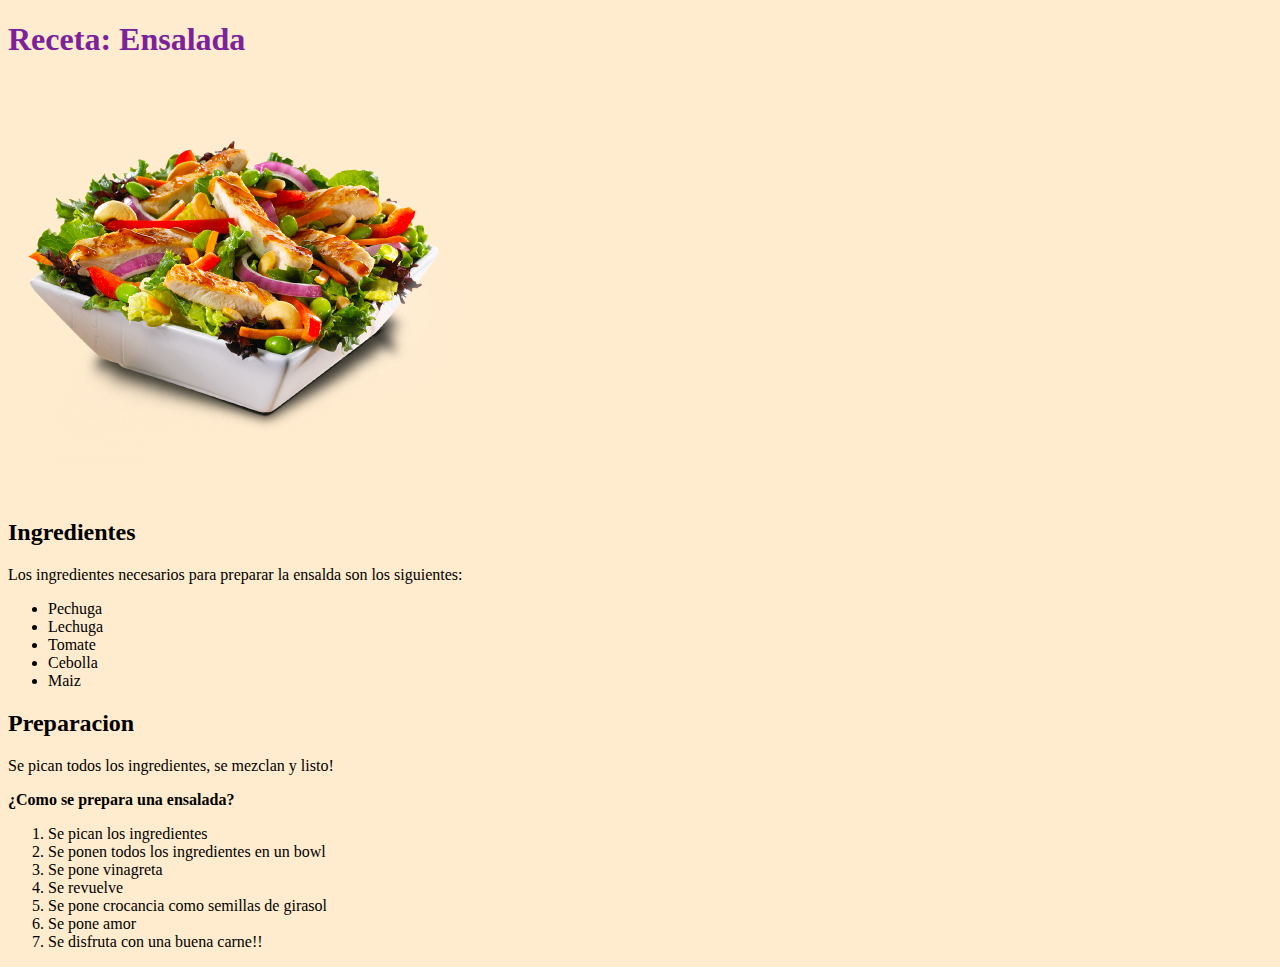
<file: index.html>
<!DOCTYPE html>
<html lang="en">
<head>
    <meta charset="UTF-8">
    <meta http-equiv="X-UA-Compatible" content="IE=edge">
    <meta name="viewport" content="width=device-width, initial-scale=1.0">
    <title> Mis recetas </title>
    <link href="estilos.css" rel="stylesheet" type="text/css">
</head>
<body class="general">
    <h1 class="titulos">Receta: Ensalada </h1>
    <img src="salad.png" width="448" height="415">

    <h2>Ingredientes</h2>
    <p> Los ingredientes necesarios para preparar la ensalda son los siguientes:</p>
    <ul>
        <li>Pechuga</li>
        <li>Lechuga</li>
        <li>Tomate</li>
        <li>Cebolla</li>
        <li>Maiz</li>
    </ul>

    <h2>Preparacion</h2>
    <p>Se pican todos los ingredientes, se mezclan y listo!</p>

    <p><b>¿Como se prepara una ensalada?</b></p>
    <ol>
        <li>Se pican los ingredientes</li>
        <li>Se ponen todos los ingredientes en un bowl</li>
        <li>Se pone vinagreta</li>
        <li>Se revuelve</li>
        <li>Se pone crocancia como semillas de girasol</li>
        <li>Se pone amor</li>
        <li>Se disfruta con una buena carne!!</li>

      </ol>
    
</body>
</html>
</file>
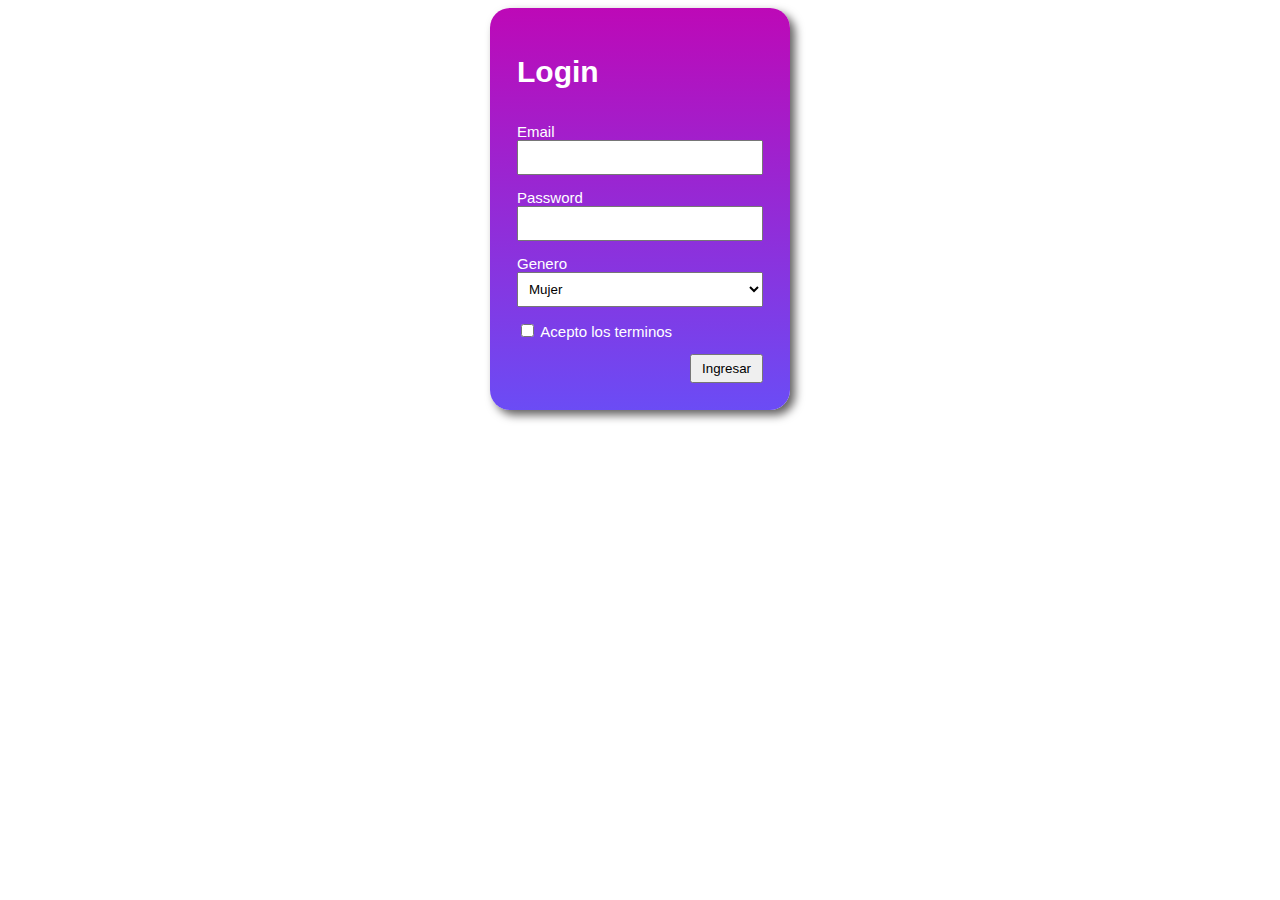
<file: ejercicio2-html-y-css/index.html>
<!DOCTYPE html>
<html lang="en">

<head>
  <meta charset="UTF-8">
  <meta http-equiv="X-UA-Compatible" content="IE=edge">
  <meta name="viewport" content="width=device-width, initial-scale=1.0">
  <link rel="stylesheet" type="text/css" href="styles.css">
  <title>Login</title>
</head>

<body>
  <form class="form">
    <div class="form__div">
      <h1>Login</h1>
    </div>
    <div class="form__div">
      <label> Email</label><br>
      <input type="email"><br>
    </div>

    <div class="form__div">
      <label> Password</label><br>
      <input type="password"><br>
    </div>

    <div class="form__div">
      <label> Genero</label><br>
      <select>
        <option value="value1">Hombre</option>
        <option value="value2" selected>Mujer</option>
        <option value="value3">LGTBIQ+</option>
      </select><br>
    </div>
    </div>

    <div class="form__div">
      <input type="checkbox">
      <label> Acepto los terminos</label><br>
    </div>
    <div class="button">
      <input class="button1" type="submit" value="Ingresar">
    </div>
  </form>

</body>

</html>
</file>
<file: estilos.css>
.titulos {
    color: #7B229B;
  }

.general {
background-color: blanchedalmond;
}
</file>
<file: ejercicio2-html-y-css/styles.css>
.form {
    width: 100%;
    margin: 0 auto;
    border-radius: 20px;
    padding: 20px;
    background: linear-gradient(#bd09b7, #6b4cf5);
    box-shadow: 5px 5px 10px #626060;
    color: white;
    font-family: Arial, Helvetica, sans-serif;
    box-sizing: border-box;
}

@media (min-width: 500px) {
    .form {
        width: 300px;
    }
}

.form__div {
    padding: 7px;
    font-size: 15px;
}

.form__div input:not([type='checkbox']),
.form__div select {
    width: 100%;
    box-sizing: border-box;
    height: 35px;
    padding: 7px;
}

.button {
    padding: 7px;
    text-align: right;
}

.button1 {
    padding: 5px 10px;
}
</file>
